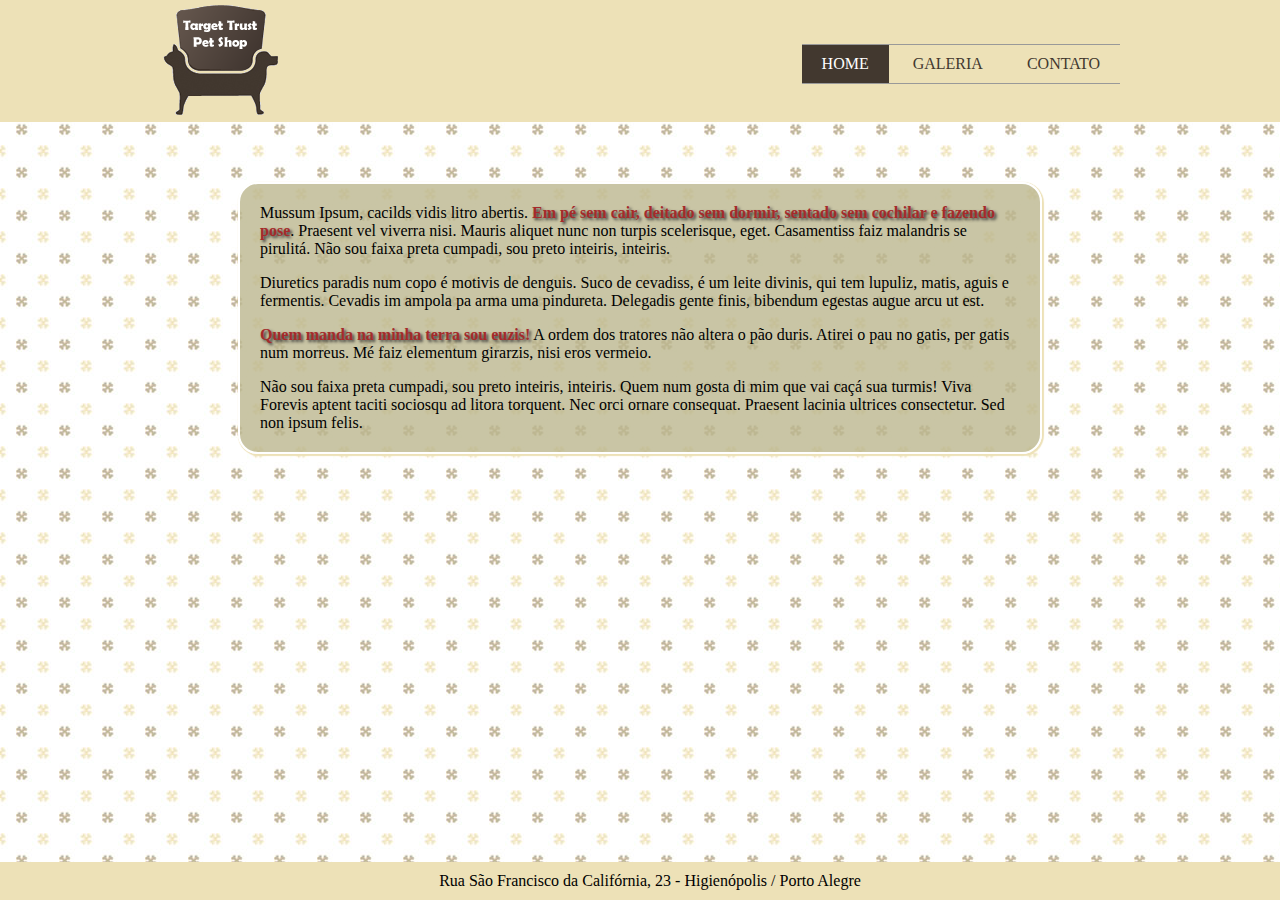
<file: petshop/index.htm>
<html lang="en">
<head>
    <meta charset="UTF-8">
    <meta name="viewport" content="width=device-width, initial-scale=1.0">
    <title>Pet Shop</title>
    <link rel="stylesheet" href="css/geral.css">
    <link rel="stylesheet" href="css/home.css">
    <link rel="icon" href="img/favicon.ico" type="image/x-icon">
</head>

<body>


<header>
    <div class="container">
        <a href="index.htm"><img src="img/logo.png" alt="Logotipo"></a>
        <nav id="menu">
            <a href="index.htm" class="ativa"> HOME </a>
            <a href="galeria.htm"> GALERIA </a>
            <a href="contato.htm"> CONTATO </A>
        </nav>
    </div>

</header>

<!-- INICIO DO CONTEÚDO/SEÇÃO DO SITE -->
<section>
   
    <p>Mussum Ipsum, cacilds vidis litro abertis. <span class="destaque">Em pé sem cair, deitado sem dormir, sentado sem cochilar e fazendo pose</span>. Praesent vel viverra nisi. Mauris aliquet nunc non turpis scelerisque, eget. Casamentiss faiz malandris se pirulitá. Não sou faixa preta cumpadi, sou preto inteiris, inteiris.</p>

    <p>Diuretics paradis num copo é motivis de denguis. Suco de cevadiss, é um leite divinis, qui tem lupuliz, matis, aguis e fermentis. Cevadis im ampola pa arma uma pindureta. Delegadis gente finis, bibendum egestas augue arcu ut est.</p>

    <p><span class="destaque">Quem manda na minha terra sou euzis!</span> A ordem dos tratores não altera o pão duris. Atirei o pau no gatis, per gatis num morreus. Mé faiz elementum girarzis, nisi eros vermeio.</p>

    <p>Não sou faixa preta cumpadi, sou preto inteiris, inteiris. Quem num gosta di mim que vai caçá sua turmis! Viva Forevis aptent taciti sociosqu ad litora torquent. Nec orci ornare consequat. Praesent lacinia ultrices consectetur. Sed non ipsum felis.</p>

</section>
<!-- FINAL DO CONTEÚDO DO SITE -->

<footer>
    Rua São Francisco da Califórnia, 23 - Higienópolis / Porto Alegre
</footer>   


</body>

</html>
</file>
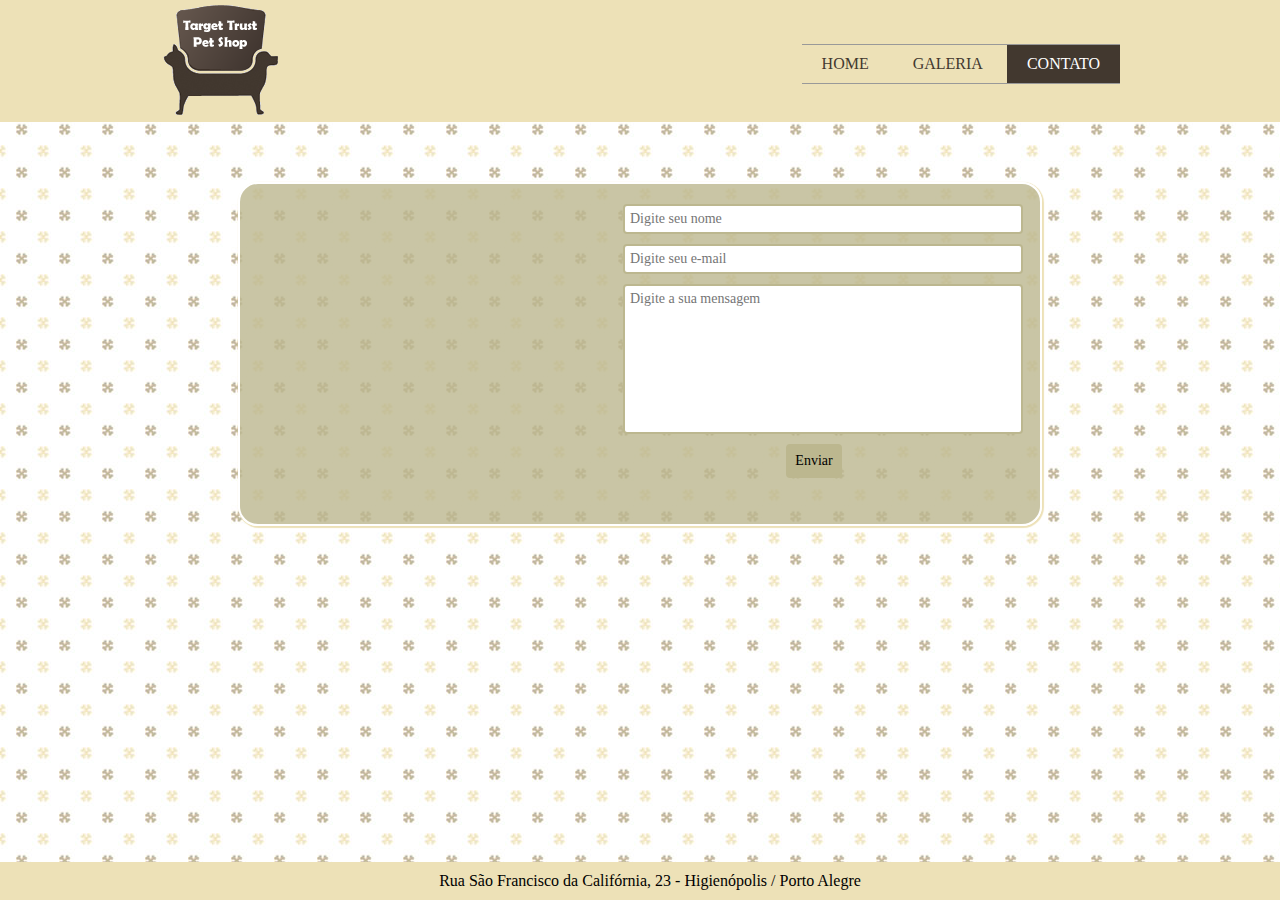
<file: petshop/contato.htm>
<html lang="en">
<head>
    <meta charset="UTF-8">
    <meta name="viewport" content="width=device-width, initial-scale=1.0">
    <title>Contato</title>
    <link rel="stylesheet" href="css/geral.css">
    <link rel="stylesheet" href="css/contato.css">
    <link rel="icon" href="img/favicon.ico" type="image/x-icon">
</head>

<body>

    <header>
        <div class="container">
            <a href="index.htm"><img src="img/logo.png" alt="Logotipo"></a>
            <nav id="menu">
                <a href="index.htm" > HOME </a>
                <a href="galeria.htm"> GALERIA </a>
                <a href="contato.htm" class="ativa"> CONTATO </A>
            </nav>
        </div>
    
    </header>



    <section>
        <iframe src="https://www.google.com/maps/embed?pb=!1m18!1m12!1m3!1d3454.677761011832!2d-51.19391778520217!3d-30.01740783697938!2m3!1f0!2f0!3f0!3m2!1i1024!2i768!4f13.1!3m3!1m2!1s0x951979c56d0e03b1%3A0xcc4ea47f1ca6dd2e!2sTargetTrust!5e0!3m2!1spt-BR!2sbr!4v1595456753356!5m2!1spt-BR!2sbr">
        </iframe>
            
        <form action="" method="POST">
            
            <input type="text" name="nome" placeholder="Digite seu nome">
            
            
            <input type="text" name="email" placeholder="Digite seu e-mail" >
            
            
            <textarea name="mensagem" placeholder="Digite a sua mensagem"></textarea>
            
            
            <button type="submit"> Enviar </button> 
        </form>
    </section>



    <footer>
        Rua São Francisco da Califórnia, 23 - Higienópolis / Porto Alegre
    </footer>   
    
</body>
</html>
</file>
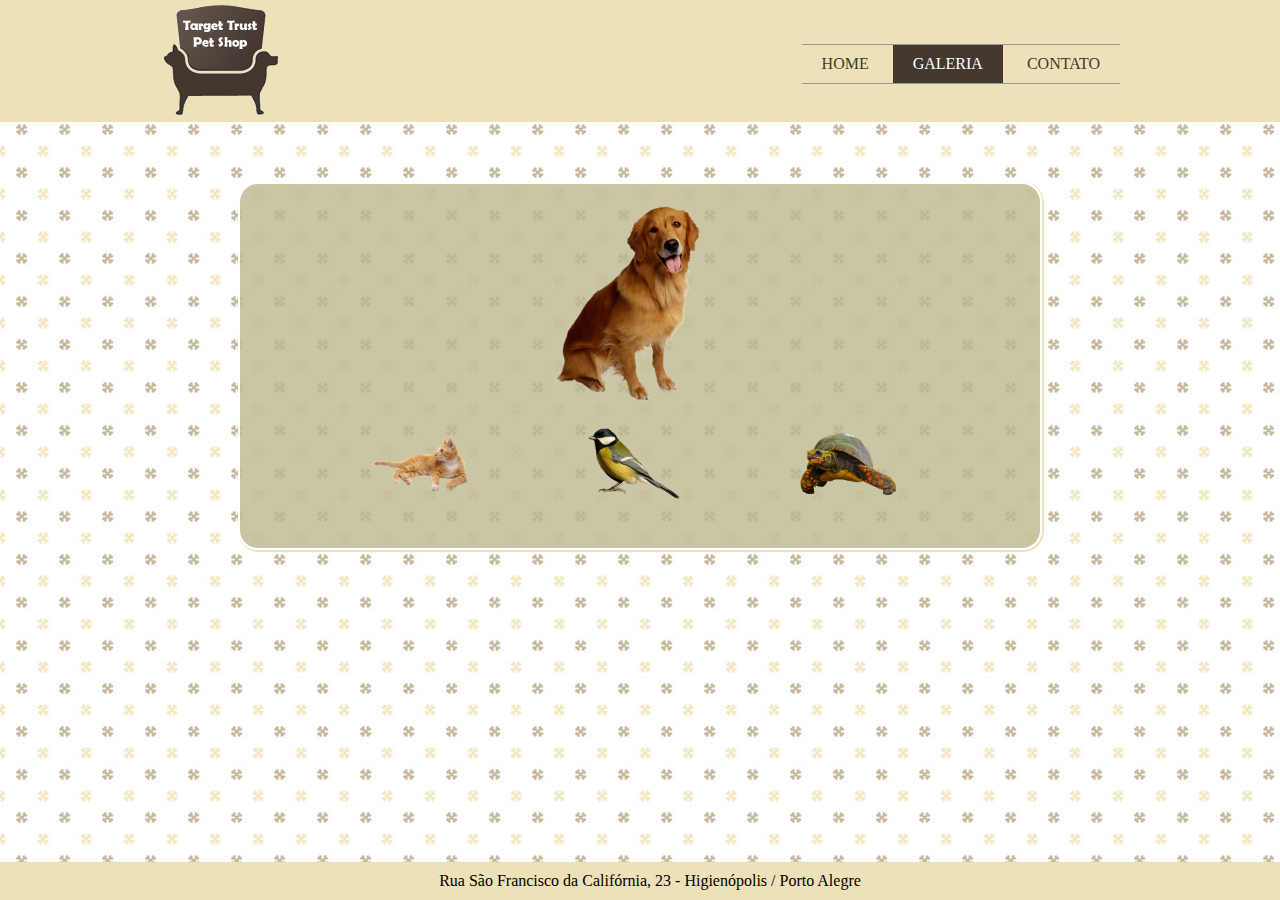
<file: petshop/galeria.htm>
<html lang="en">
<head>
    <meta charset="UTF-8">
    <meta name="viewport" content="width=device-width, initial-scale=1.0">
    <title>Galeria</title>
    <link rel="stylesheet" href="css/geral.css">
    <link rel="stylesheet" href="css/galeria.css">
    <link rel="icon" href="img/favicon.ico" type="image/x-icon">
</head>
<body>
    
    <header>
        <div class="container">
            <a href="index.htm"><img src="img/logo.png" alt="Logotipo"></a>
            <nav id="menu">
                <a href="index.htm" > HOME </a>
                <a href="galeria.htm" class="ativa"> GALERIA </a>
                <a href="contato.htm" > CONTATO </A>
            </nav>
        </div>
    
    </header>

    <section>
        
            <img src="img/bixos/cao.png" class="destaque">
            
            <img src="img/bixos/gato.png" class="sem_destaque">
            <img src="img/bixos/passaro.png" class="sem_destaque">
            <img src="img/bixos/tartaruga.png" class="sem_destaque">
            
        
    </section>

    <footer>
        Rua São Francisco da Califórnia, 23 - Higienópolis / Porto Alegre
    </footer>   
    
</body>
</html>
</file>
<file: petshop/css/geral.css>
body {
    background: url(../img/background.jpg);
    margin: 0px;
    padding: 0px;
    font-family: 'Trebuchet MS'; 
}

header {
    background: #ede1b7;
    min-height: 100px;
    padding: 4px;
}

.container {
    /* border: 1px solid red; */
    width: 960px;
    min-height: 100px;
    margin: 0 auto;
}

/*================menu================*/
#menu {
    float: right;
    border-top: 1px solid #999999;
    border-bottom: 1px solid #999999;
    margin-top: 40px;    
}

#menu a {
    display: inline-block;
    text-decoration: none;
    padding: 10px 20px;
    color: #42382f;
    transition: background 1s;
}

#menu a:hover, 
#menu .ativa {
    color: white;
    background: #42382f;
}

/* =============RODAPÉ=============*/

footer {
    background: #ede1b7;
    position: fixed;
    bottom: 0;
    width: 100%;
    padding: 10px;
    text-align: center;
}

 /*================= SEÇÃO / CONTEÚDO ===============*/

section {
    width: 760px;
    background: rgba(188, 183, 143, 0.8);
    min-height: 200px;
    border: 2px solid white;
    padding: 20px;
    margin: 60px auto;
    border-radius: 20px;
    box-shadow: 1px 1px 1px 1px #ede1b7;
    
}

.destaque {
    color: brown;
    font-weight: bold;
    text-shadow: 2px 2px 3px #333333;
}

.container img:hover {
    animation-name: anima;
    animation-duration: 1s;
    animation-iteration-count: infinite;
    animation-direction: alternate;
}

@keyframes anima {
    100% {
        transform: scale(1.1);
    }
}
</file>
<file: petshop/css/home.css>
section p:first-child {
    margin-top: 0;
}

section p:last-child {
    margin-bottom: 0;
}
</file>
<file: petshop/css/contato.css>
iframe {
    width: 350px;
    height: 300px;
    border: none;
    border-radius: 8px;
}

form {
    /*border: 1px solid red;*/
    width: 400px;
}

iframe, 
form {
    display: inline-block;
    vertical-align: top;
}

input, 
textarea, 
button {
    border: 2px solid #bcb78f;
    width: 100%;
    padding: 5px;
    font-family: 'Trebuchet MS';
    font-size: 14px;
    margin-bottom: 10px;
    margin-left: 9px;
    border-radius: 4px;
}

textarea {
    height: 150px;
    resize: none;
}

button[type=submit] {
    background: #bcb78f;
    width: auto;
    padding: 7px;
    display: block;
    margin: 0 auto;
}

button[type=submit]:hover {
    background: #ede1b7;
}

input:focus,
textarea:focus, 
button:focus {
    outline: none;
}
</file>
<file: petshop/css/galeria.css>
section img {
    width: 100px;
    height: 100px;
    /* border: 2px solid red; */
    margin-left: 110px;
    margin-bottom: 10px;
}

.destaque {
    width: 200px;
    height: 200px;
    /* border: 2px solid red; */
    vertical-align: top;
    display: inline-block;
    position: center;
    margin: auto 35%;
    margin-bottom: 10px;
}


.sem_destaque:hover {
   
    animation-name: anima;
    animation-duration: 1s;
    animation-iteration-count: infinite;
    animation-direction: alternate;
}

@keyframes aumenta {
    100% {
        transform: scale(1.1);
    }
}

/*
.destaque:hover {
    transform: none;
}
*/
</file>
